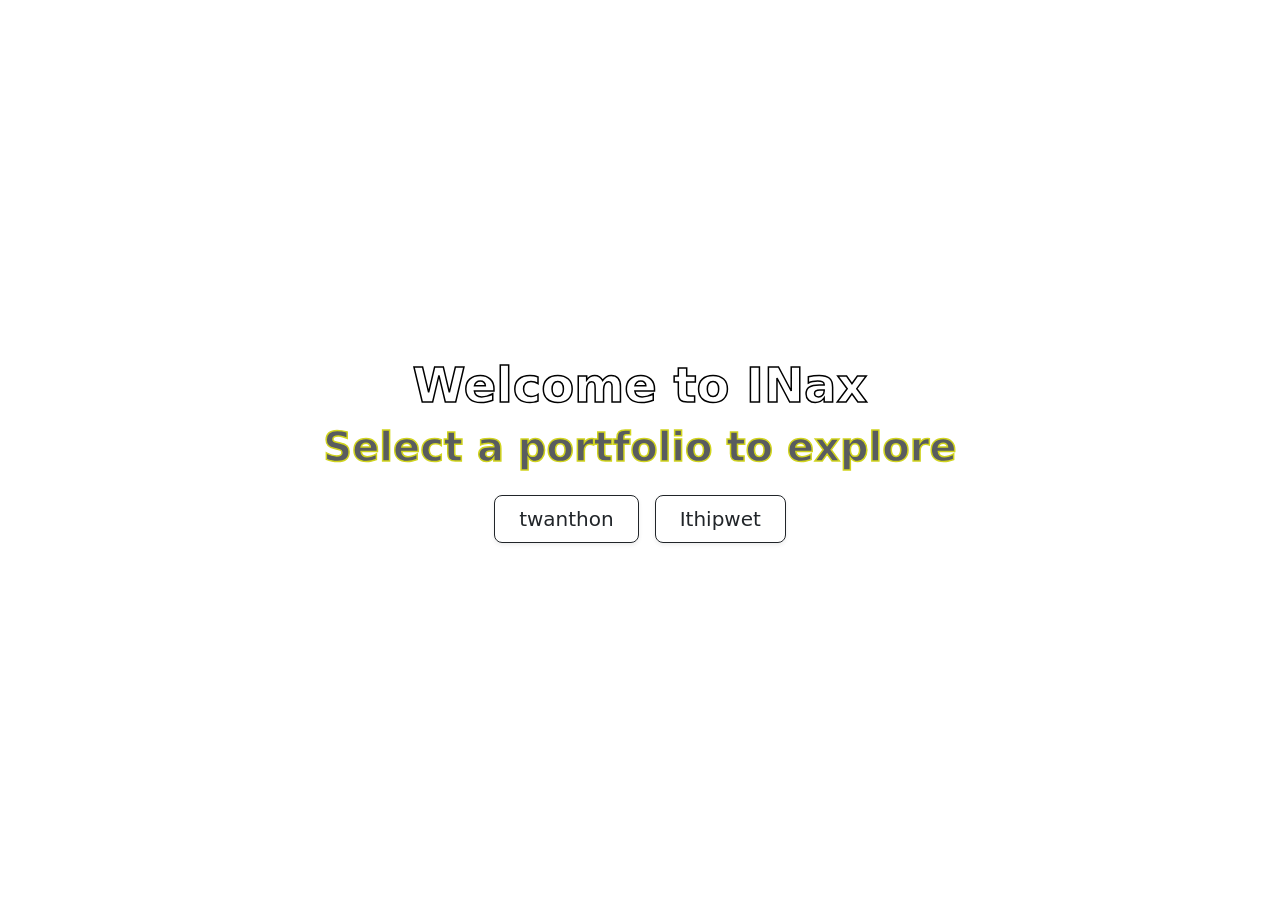
<file: index.html>
<!DOCTYPE html>
<html lang="th">
<head>
    <meta charset="UTF-8">
    <meta name="viewport" content="width=device-width, initial-scale=1.0">
    <title>Portfolio Showcase</title>
    <!-- โหลด Bootstrap 5 -->
    <link href="https://cdn.jsdelivr.net/npm/bootstrap@5.3.0/dist/css/bootstrap.min.css" rel="stylesheet">
</head>
<body class="min-vh-100 d-flex flex-column justify-content-center align-items-center py-4"
      style="
        background-image: url('https://media1.tenor.com/m/HF7aOkGoNEIAAAAC/gojo-vs-sukuna.gif');
        background-size:100% 100%;
        background-position: center;
        background-repeat: no-repeat;
        background-attachment: fixed;
      ">
    <div class="text-center px-3">
        <h1 class="display-5 fw-bold mb-2 text-white" style="-webkit-text-stroke: 1.5px black;">
            Welcome to INax
        </h1>
        <p class="text-muted display-6 fw-bold mb-4 text-white" style="-webkit-text-stroke: 1.5px rgb(209, 212, 29);">Select a portfolio to explore</p>

        <!-- กลุ่มปุ่มกด 2 ปุ่ม -->
        <div class="d-flex flex-column flex-sm-row gap-3 justify-content-center">
            <a href="member1.html" class="btn btn-outline-dark btn-lg px-4 shadow-sm">twanthon</a>
            <a href="member2.html" class="btn btn-outline-dark btn-lg px-4 shadow-sm">Ithipwet</a>
        </div>
    </div>

    <script src="https://cdn.jsdelivr.net/npm/bootstrap@5.3.0/dist/js/bootstrap.bundle.min.js"></script>
</body>
</html>
</file>
